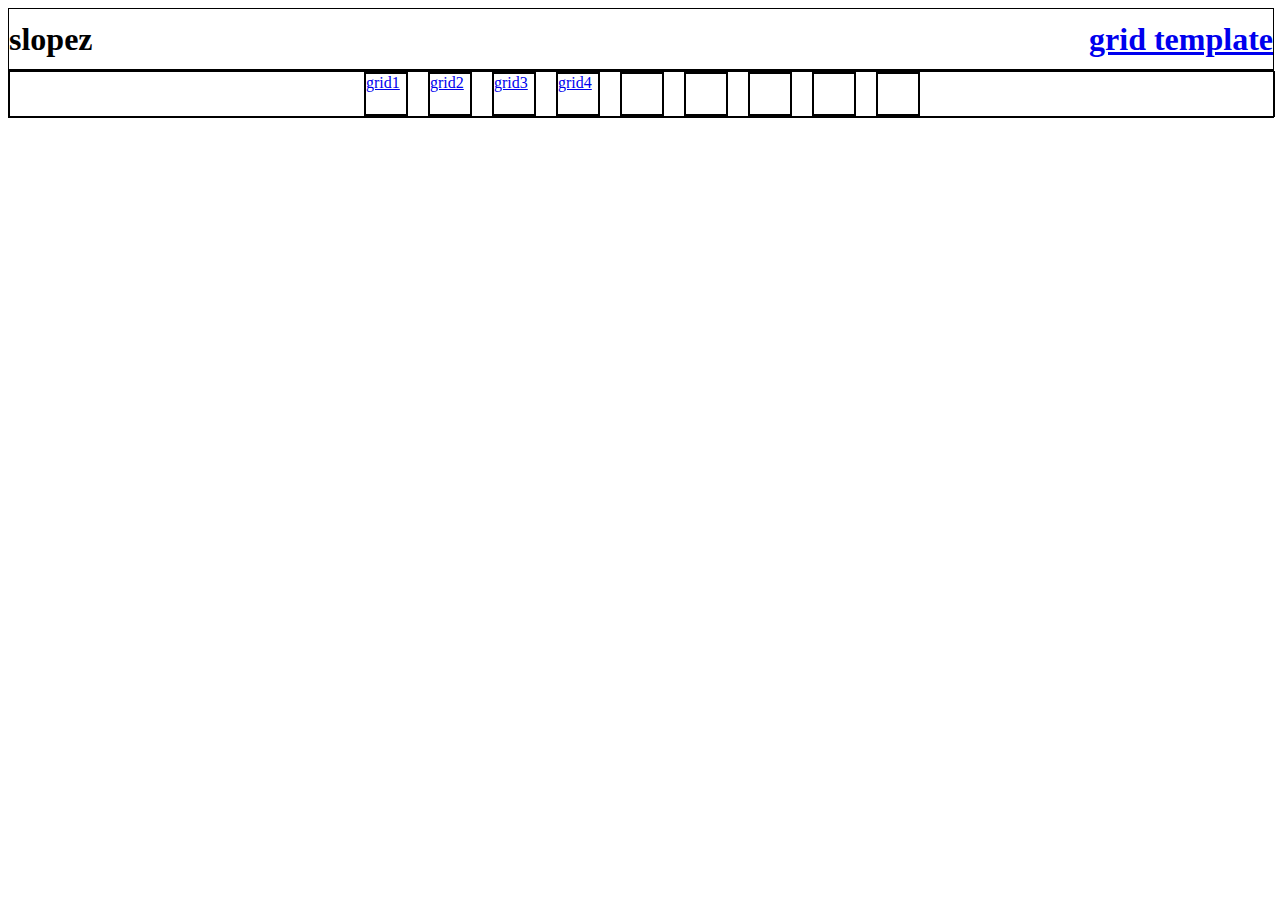
<file: index.html>
<!DOCTYPE html>
<html lang="en">
<head>
    <meta charset="UTF-8">
    <meta name="viewport" content="width=, initial-scale=1.0">
    <title>Document</title>
    <link rel="stylesheet" href="css/confi.css">
</head>
<body>
    <header class="menu">
        <h1>slopez<h1>
            <a href="index.html" class="logo">grid template</a>
    </header>
    <section class="cuerpo">
        <article class="articulo1">
            <div class="p2">
                <a href="index1.html">grid1</a>
            </div>
            <div class="p2">
                <a href="index2.html">grid2</a>
            </div>
            <div class="p2">
                <a href="index3.html">grid3</a>
            </div>
            <div class="p2">
                <a href="index4.html">grid4</a>
            </div>
            <div class="p2"></div>
            <div class="p2"></div>
            <div class="p2"></div>
            <div class="p2"></div>
            <div class="p2"></div>
        </article>
        
        </article>
    </section>
</body>
</html>
</file>
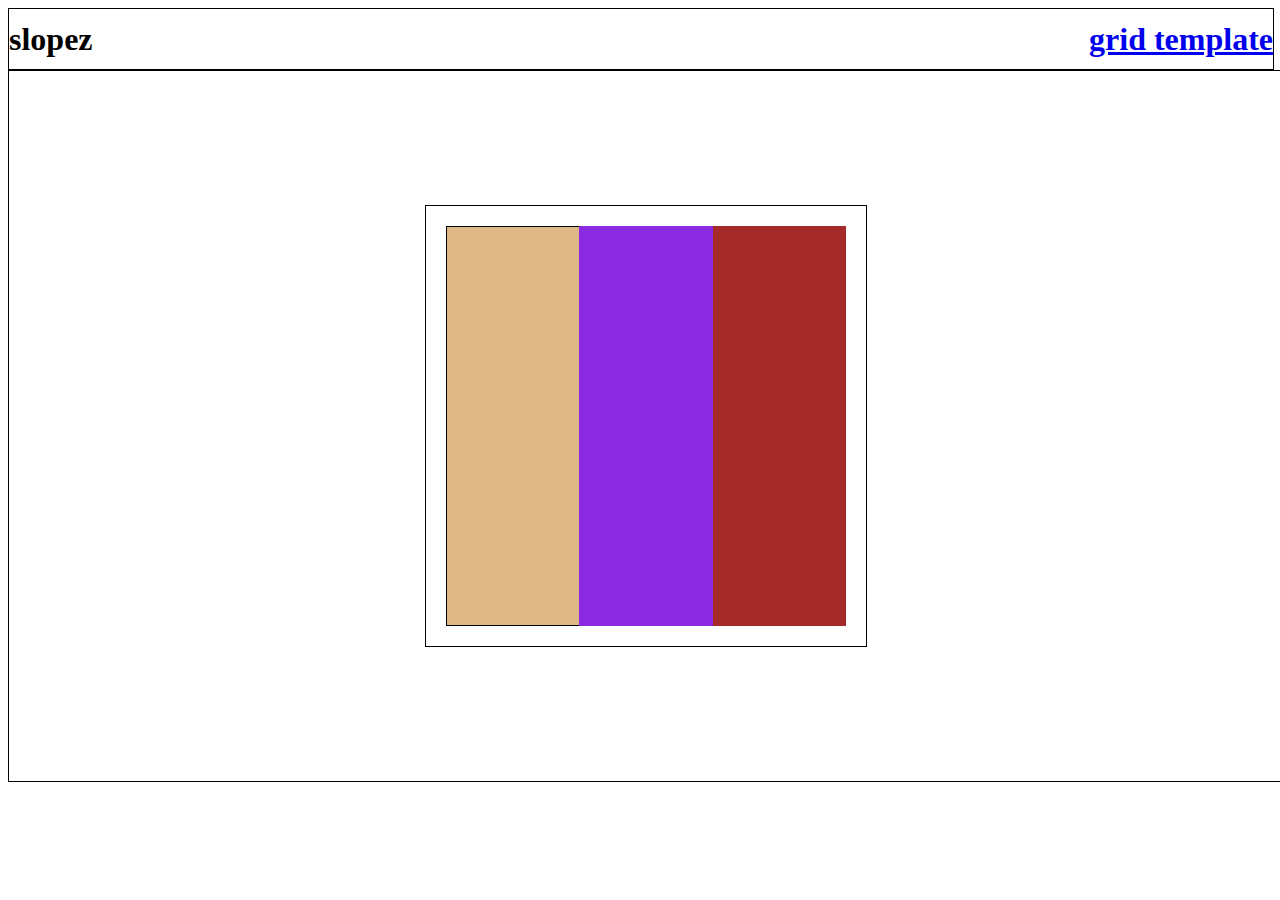
<file: index1.html>
<!DOCTYPE html>
<html lang="en">
<head>
    <meta charset="UTF-8">
    <meta name="viewport" content="width=, initial-scale=1.0">
    <title>Document</title>
    <link rel="stylesheet" href="css/confi.css">
</head>
<body>
    <header class="menu">
        <h1>slopez<h1>
            <a href="index.html" class="logo">grid template</a>
    </header>
    
        <article class="articulo2">
          <div class="conteiner">
            <div class="c1"></div>
            <div class="c2"></div>
            <div class="c3"></div>
          </div>
        </article>
    </section>
    
</body>
</html>
</file>
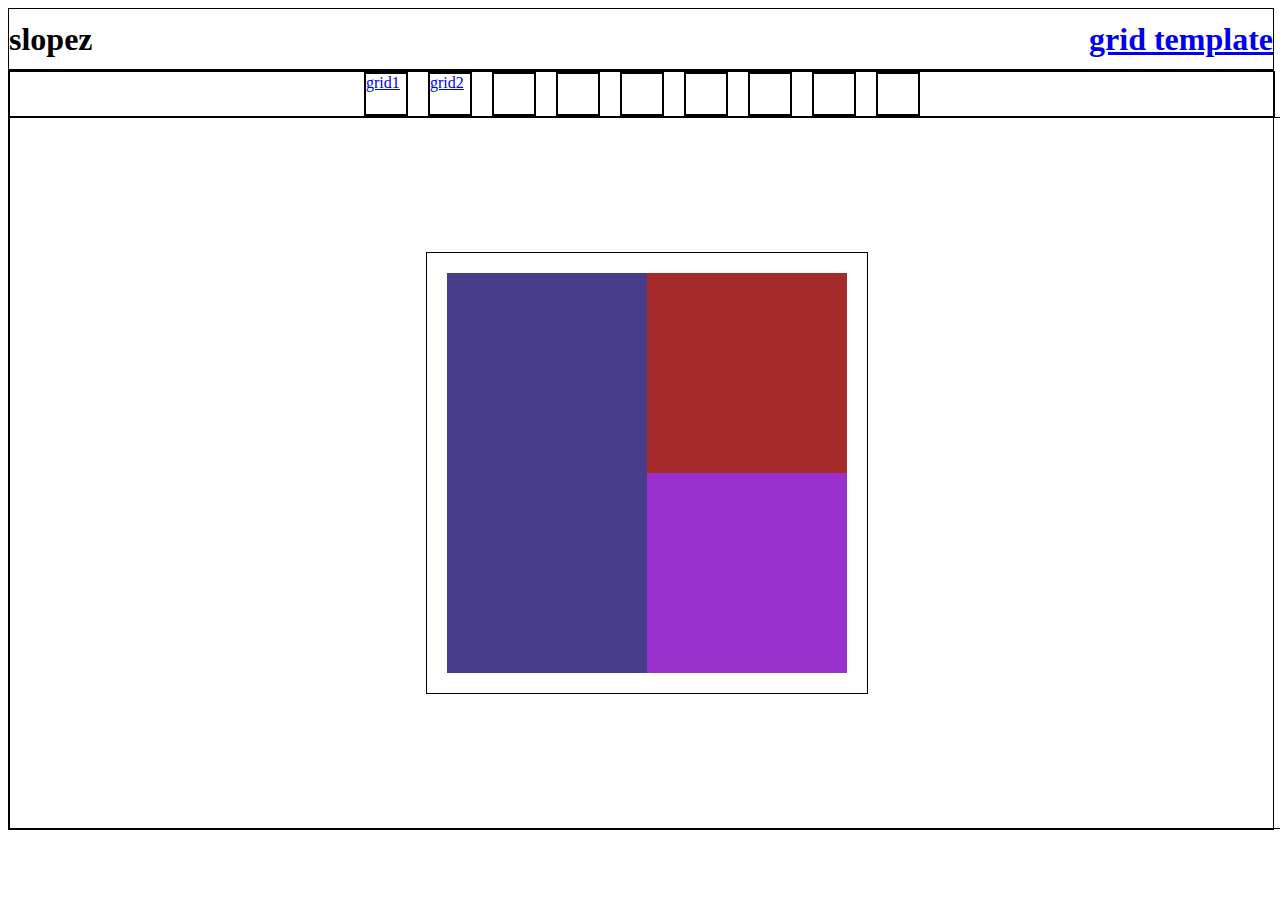
<file: index2.html>
<!DOCTYPE html>
<html lang="en">
<head>
    <meta charset="UTF-8">
    <meta name="viewport" content="width=, initial-scale=1.0">
    <title>Document</title>
    <link rel="stylesheet" href="css/confi.css">
</head>
<body>
    <header class="menu">
        <h1>slopez<h1>
            <a href="index.html" class="logo">grid template</a>
    </header>
    <section class="cuerpo">
        <article class="articulo1">
            <div class="p2">
                <a href="index1.html">grid1</a>
            </div>
            <div class="p2">
                <a href="index2.html">grid2</a>
            </div>
            <div class="p2">
                <a href=""></a>
            </div>
            <div class="p2"></div>
            <div class="p2"></div>
            <div class="p2"></div>
            <div class="p2"></div>
            <div class="p2"></div>
            <div class="p2"></div>
        </article>
        
        <article class="articulo2">
            <div class="conteiner4">
              <div class="c4"></div>
              <div class="c5"></div>
              <div class="c6"></div>
            </div>
          </article>
    </section>
</body>
</html>
</file>
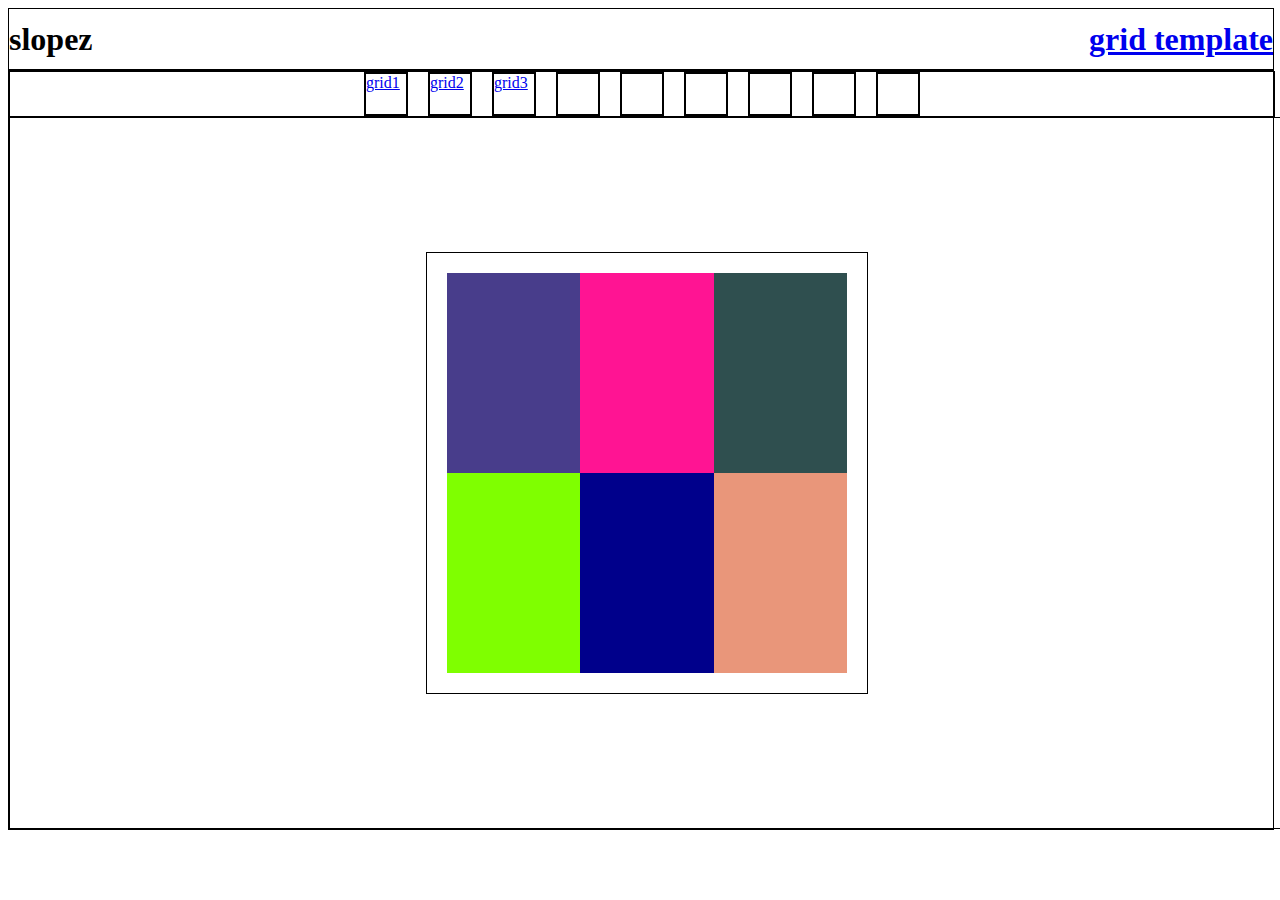
<file: index3.html>
<!DOCTYPE html>
<html lang="en">
<head>
    <meta charset="UTF-8">
    <meta name="viewport" content="width=, initial-scale=1.0">
    <title>Document</title>
    <link rel="stylesheet" href="css/confi.css">
</head>
<body>
    <header class="menu">
        <h1>slopez<h1>
            <a href="index.html" class="logo">grid template</a>
    </header>
    <section class="cuerpo">
        <article class="articulo1">
            <div class="p2">
                <a href="index1.html">grid1</a>
            </div>
            <div class="p2">
                <a href="index2.html">grid2</a>
            </div>
            <div class="p2">
                <a href="index3.html">grid3</a>
            </div>
            <div class="p2"></div>
            <div class="p2"></div>
            <div class="p2"></div>
            <div class="p2"></div>
            <div class="p2"></div>
            <div class="p2"></div>
        </article>
        
        <article class="articulo2">
            <div class="conteiner5">
              <div class="c7"></div>
              <div class="c8"></div>
              <div class="c9"></div>
              <div class="c10"></div>
              <div class="c11"></div>
              <div class="c12"></div>
            </div>
          </article>
    </section>
</body>
</html>
</file>
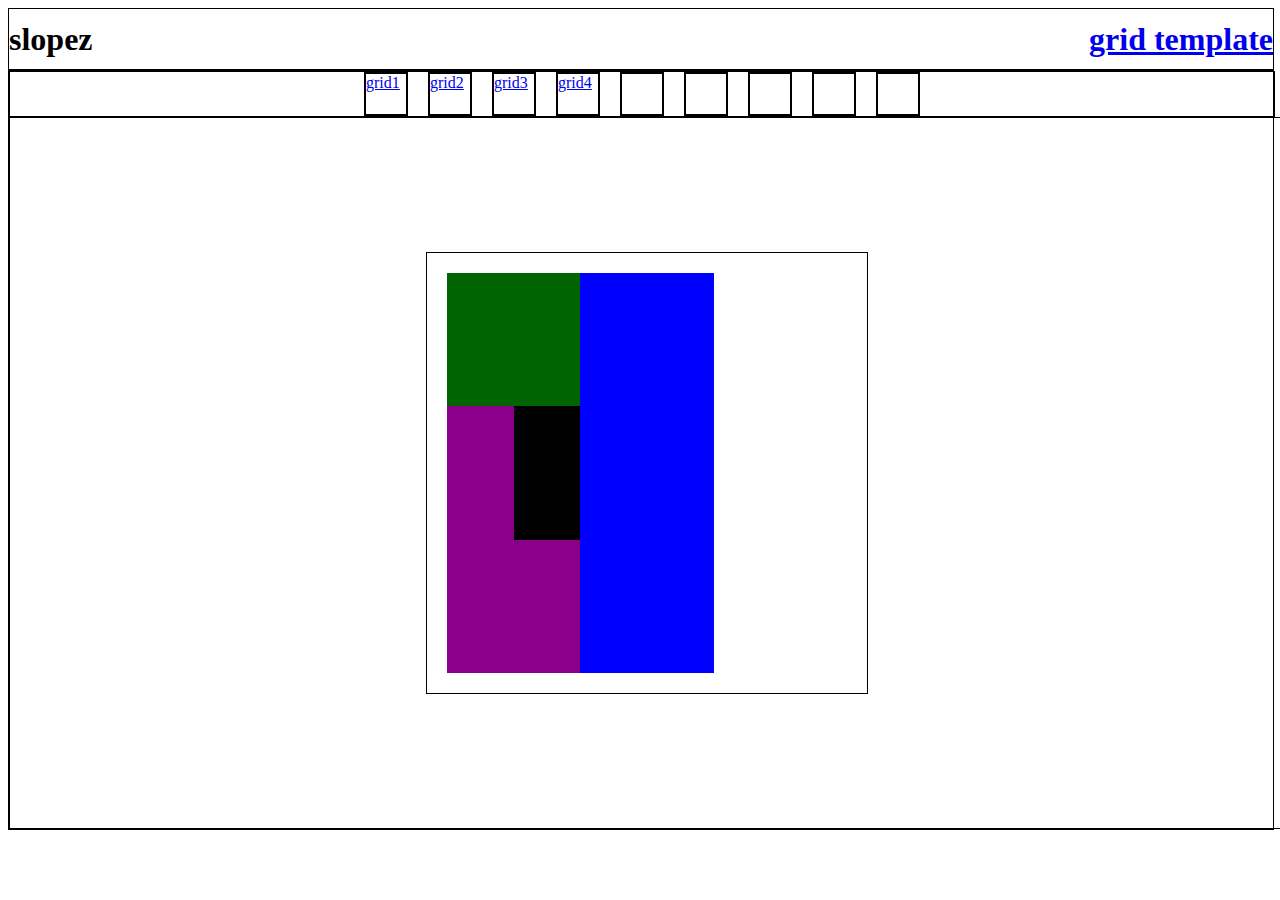
<file: index4.html>
<!DOCTYPE html>
<html lang="en">
<head>
    <meta charset="UTF-8">
    <meta name="viewport" content="width=, initial-scale=1.0">
    <title>Document</title>
    <link rel="stylesheet" href="css/confi.css">
</head>
<body>
    <header class="menu">
        <h1>slopez<h1>
            <a href="index.html" class="logo">grid template</a>
    </header>
    <section class="cuerpo">
        <article class="articulo1">
            <div class="p2">
                <a href="index1.html">grid1</a>
            </div>
            <div class="p2">
                <a href="index2.html">grid2</a>
            </div>
            <div class="p2">
                <a href="index3.html">grid3</a>
            </div>
            <div class="p2">
                <a href="index4.html">grid4</a>
            </div>
            <div class="p2"></div>
            <div class="p2"></div>
            <div class="p2"></div>
            <div class="p2"></div>
            <div class="p2"></div>
        </article>
        <article class="articulo2">
            <div class="conteiner6">
              <div class="c13"></div>
              <div class="c14"></div>
              <div class="c15"></div>
              <div class="c16"></div>
              <div class="c17"></div>
              <div class="c18"></div>
            </div>
          </article>
        
        </article>
    </section>
</body>
</html>
</file>
<file: css/confi.css>
.menu{
    width: 100%;
    height: 60px;
    border: 1px solid black;
    display: flex;
    justify-content: space-between;
    align-items: center;
}
.cuerpo{
    width: 100%;
    height: 600%;
    border: 1px solid black;
}
.articulo1{
    width: 100%;
    height: 25%;
    border: 1px solid black;
    display: flex;
    justify-content: center;
    align-items: center;
    gap: 20px;

}
.p2{
    width: 40px;
    height: 40px;
    border: 2px solid black;
}
.articulo2{
    width: 100%;
    height: 700px;
    border: 1px solid black;
   display: flex;
   justify-content: center;
   align-items: center;
   padding: 5px;
 
}
.conteiner{
    width: 400px;
    height: 400px;
    border: 1px solid black;
     display: grid;
    grid-template-columns: 1fr 1fr 1fr;
    grid-template-rows: 1fr 1fr 1fr;
    padding: 20px;
    
     

}
.c1{
    width: 100%;
    background-color: burlywood;
    border: 1px solid black;
    grid-column: span 1;
    grid-row: span 3;
}
.c2{
    width: 100%;
    background-color: blueviolet;
    grid-column: span 1;
    grid-row: span 3;
}
.c3{
    width: 100%;
    background-color: brown;
    grid-column: span 1;
    grid-row: span 3;

}
.conteiner4{
    width: 400px;
    height: 400px;
    border: 1px solid black;
     display: grid;
    grid-template-columns: 1fr 1fr ;
    grid-template-rows: 1fr 1fr ;
    padding: 20px;
    
}
    .c4{
        width: 100%;
        background-color: darkslateblue;
        grid-row: span 2;
        grid-column: 1;
    }
.c5{
    width: 100%;
    background-color: brown;
    grid-row: span 1;

}
.c6{
    width: 100%;
    background-color: darkorchid;
    grid-row: span 1;
}
.conteiner5{
    width: 400px;
    height: 400px;
    border: 1px solid black;
     display: grid;
    grid-template-columns: 1fr 1fr 1fr;
    grid-template-rows: 1fr 1fr ;
    padding: 20px;
    
}
.c7{
    width: 100%;
    background-color: darkslateblue;
    grid-column:  span 1;
    grid-row: span 1;

}
.c8{
    width: 100%;
    background-color: deeppink;
    grid-column: span 1;
    grid-row: span 1;
}
.c9{
    width: 100%;
    background-color: darkslategrey;
    grid-column: span 1;
    grid-row: span 1;
}
.c10{
    width: 100%;
    background-color: chartreuse;
    grid-column: span 1;
    grid-row: span 1;
}
.c11{
    width: 100%;
    background-color: darkblue;
    grid-column: span 1;
    grid-row: span 1  ;
}
.c12{
    width: 100%;
    background-color: darksalmon;
    grid-column: span 1;
    grid-row: span 1;
}
.conteiner6{
    width: 400px;
    height: 400px;
    border: 1px solid black;
     display: grid;
    grid-template-columns: 1fr 1fr  1fr 1fr 1fr 1fr;
    grid-template-rows: 1fr 1fr 1fr 1fr 1fr 1fr ;
    padding: 20px;
}
.c13{
    width: 100%;
    background-color: darkgreen;
    grid-column:1/3;
    grid-row: 1/3;
}
.c14{
    width: 100%;
    background-color: darkmagenta;
    grid-column: 1/3;
    grid-row: 3/7;
}
.c15{
    width: 100%;
    background-color: blue;
    grid-column: 3/5;
   grid-row: 1/7;

}
.c16{
    width: 100%;
    background-color:black;
    grid-column: 2/3;
    grid-row: 3/5;

}
</file>
